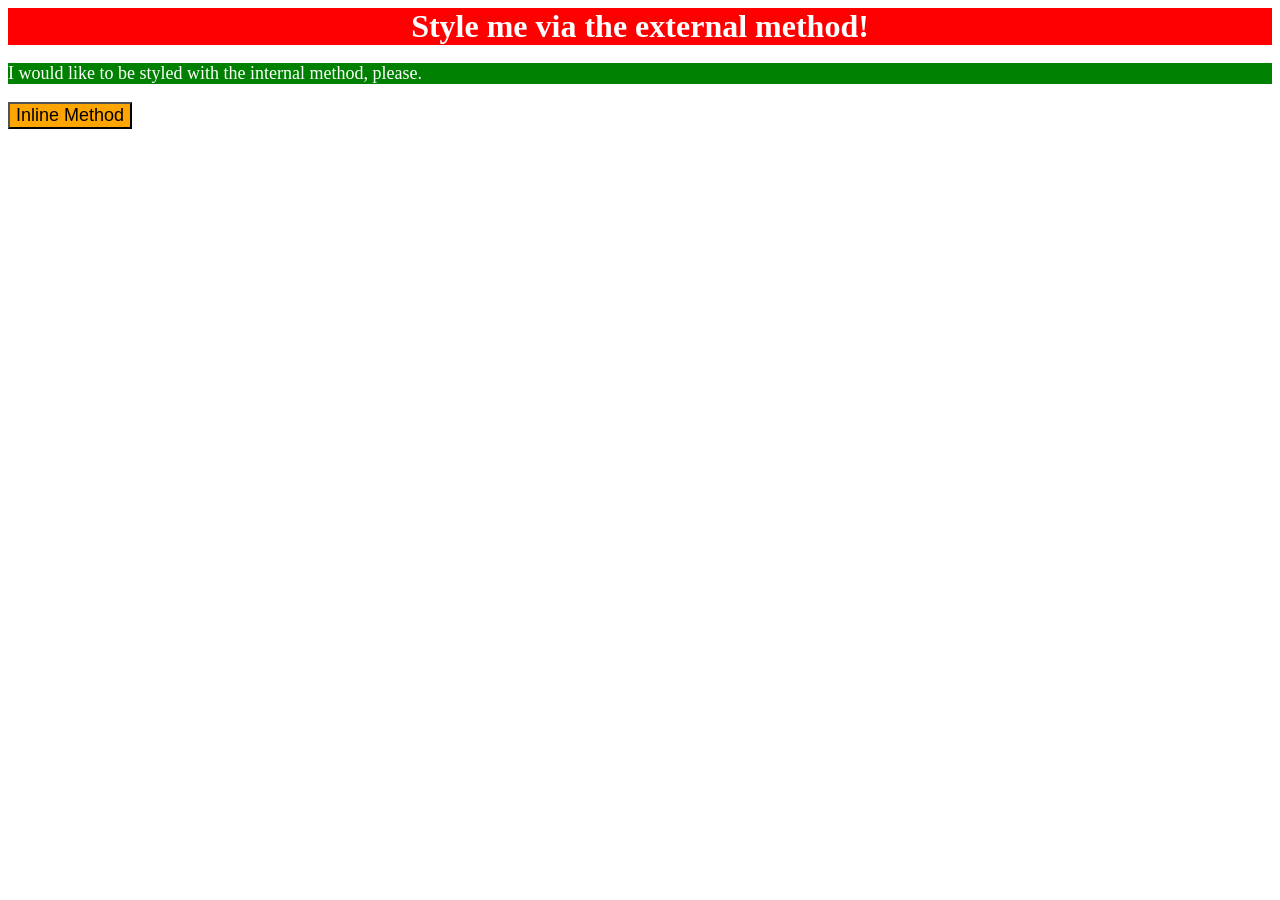
<file: foundations/intro-to-css/01-css-methods/index.html>
<!DOCTYPE html>
<html lang="en">
  <head>
    <meta charset="UTF-8">
    <meta http-equiv="X-UA-Compatible" content="IE=edge">
    <meta name="viewport" content="width=device-width, initial-scale=1.0">
    <link rel="stylesheet" href="style.css">

    <style>
      p{
        background-color: green;
        color: white;
        font-size: 18px;
      }
    </style>
    <title>Methods for Adding CSS</title>
  </head>
  <body>
    <div>Style me via the external method!</div>
    <p>I would like to be styled with the internal method, please.</p>
    <button style="background-color: orange; font-size: 18px;">Inline Method</button>
  </body>
</html>
</file>
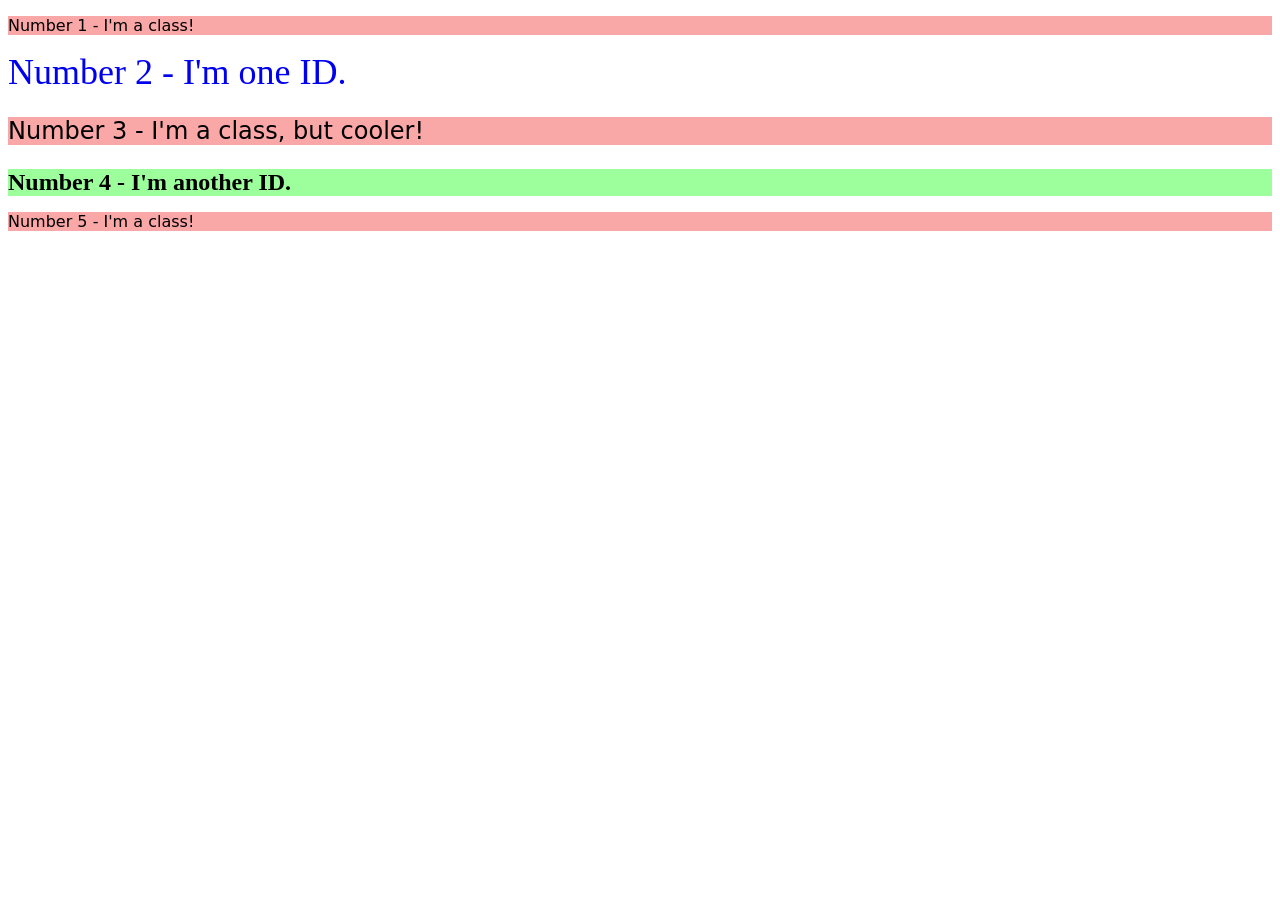
<file: foundations/intro-to-css/02-class-id-selectors/index.html>
<!DOCTYPE html>
<html lang="en">
  <head>
    <meta charset="UTF-8">
    <meta http-equiv="X-UA-Compatible" content="IE=edge">
    <meta name="viewport" content="width=device-width, initial-scale=1.0">
    <title>Class and ID Selectors</title>
    <link rel="stylesheet" href="style.css">
  </head>
  <body>
    <p class="odd">Number 1 - I'm a class!</p>
    <div id="two">Number 2 - I'm one ID.</div>
    <p class="odd adjust-font-size" >Number 3 - I'm a class, but cooler!</p>
    <div id="four" class="adjust-font-size">Number 4 - I'm another ID.</div>
    <p class="odd">Number 5 - I'm a class!</p>
  </body>
</html>
</file>
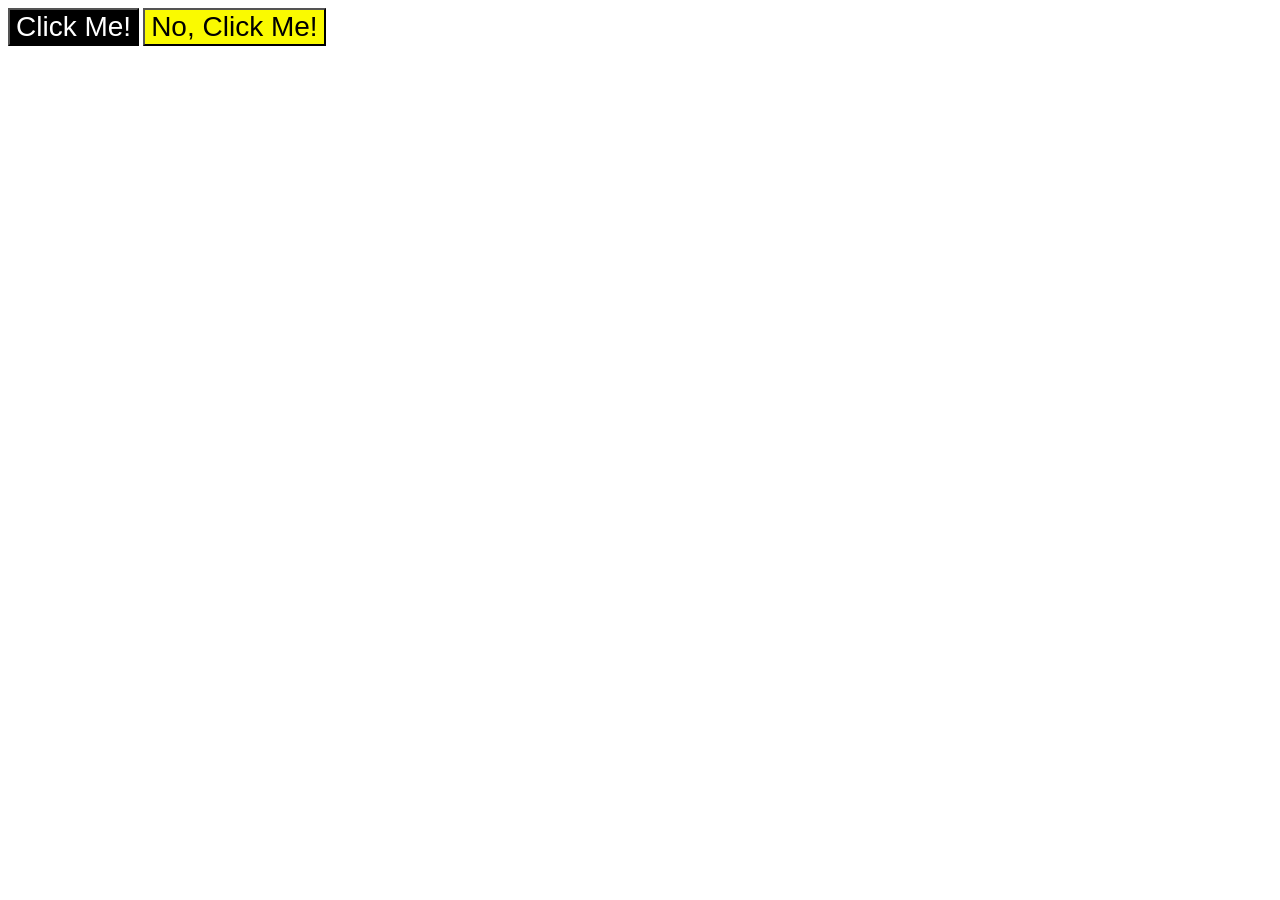
<file: foundations/intro-to-css/03-grouping-selectors/index.html>
<!DOCTYPE html>
<html lang="en">
  <head>
    <meta charset="UTF-8">
    <meta http-equiv="X-UA-Compatible" content="IE=edge">
    <meta name="viewport" content="width=device-width, initial-scale=1.0">
    <title>Grouping Selectors</title>
    <link rel="stylesheet" href="style.css">
  </head>
  <body>
    <button class="first">Click Me!</button>
    <button class="second">No, Click Me!</button>
  </body>
</html>
</file>
<file: foundations/intro-to-css/01-css-methods/style.css>
div {
    background-color: red;
    color: white;
    font-size: 32px;
    text-align: center;
    font-weight: bold;

}
</file>
<file: foundations/intro-to-css/02-class-id-selectors/style.css>
.odd {
    background-color: rgb(250, 167, 167);
    font-family: Verdana,"DejaVu Sans", Sans-serif;
}

.adjust-font-size {
    font-size: 24px;
}

#two {
    color: rgb(0, 0, 240);
    font-size: 36px;
}

#four {
    background-color: rgb(156, 255, 156);
    font-weight: bold;
}
</file>
<file: foundations/intro-to-css/03-grouping-selectors/style.css>
.first {
    background-color: #000000;
    color: #ffffff;

}

.second {
    background-color: rgb(250, 250, 0);
}

.first,
.second {
    font-family: Helvetica, "Times New Roman", sans-serif;
    font-size: 28px;
}
</file>
